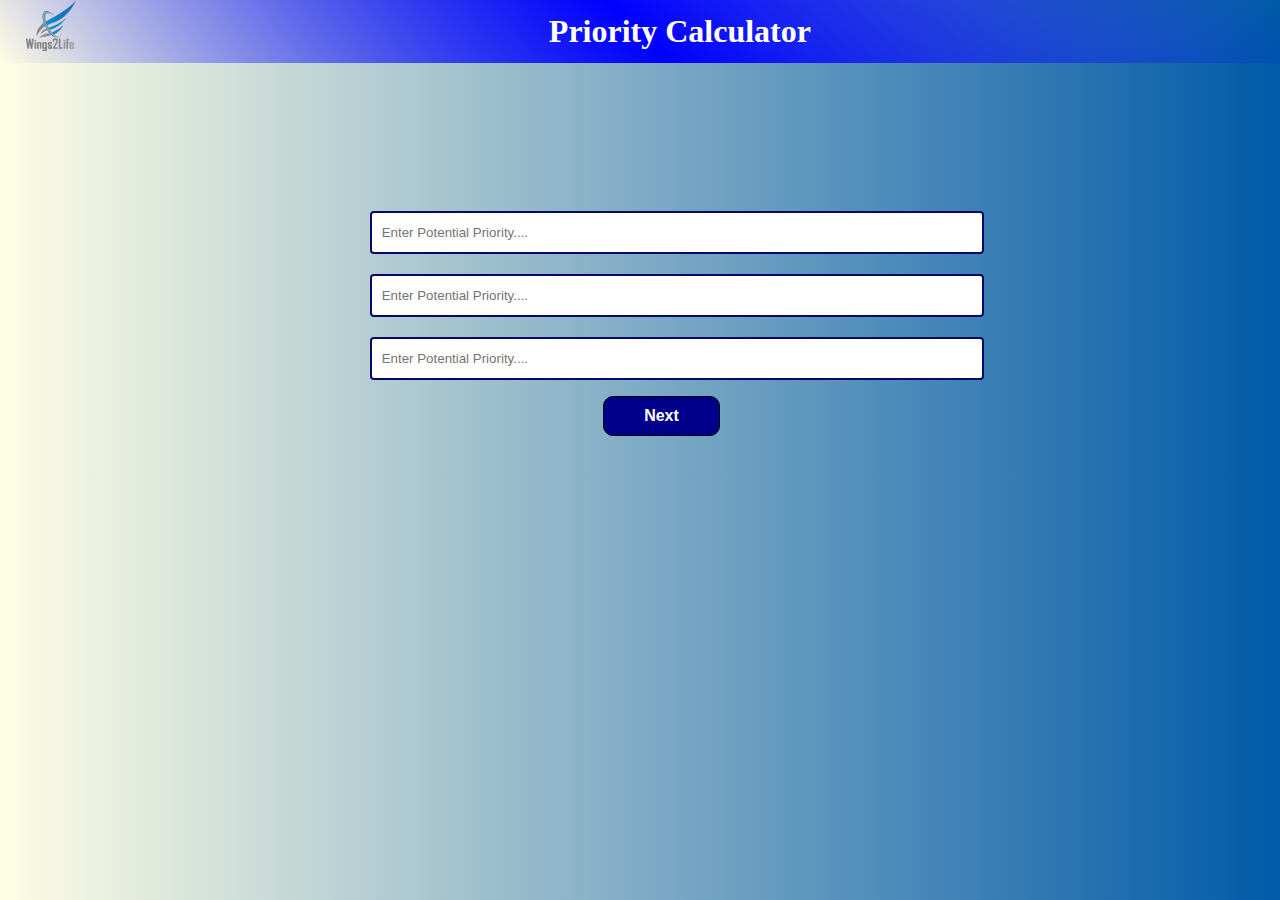
<file: index.html>
<!DOCTYPE html>
<html lang="en">

<head>
    <meta charset="UTF-8">
    <meta http-equiv="X-UA-Compatible" content="IE=edge">
    <meta name="viewport" content="width=device-width, initial-scale=1.0">
    <title>calculator</title>
    <link rel="stylesheet" href="table.css">

</head>

<body>
    <div class="logo">
        <img src="logo.png" alt=""></div>
        <h1>Priority Calculator</h1>
    
    <div id="priorities">

        <div class="input1">
            <input type="text1" id="value1" placeholder="Enter Potential Priority...." name="" required>
        </div>
        <div class="input2">
            <input type="text1" id="value2" placeholder="Enter Potential Priority...." name="" required>
        </div>
        <div class="input3">
            <input type="text1" id="value3" placeholder="Enter Potential Priority...." name="" required>
        </div>
        <div>
            <button id="Next" onclick="Next()"><b>Next</b></button>

        </div>
    </div>
    <div id="rankcalculator">
        <table>
            <tr class="numbase">
                <td></td>
                <td>(1 most,5 <br> least)</td>
                <td>(1 most,5 <br> least)</td>
                <td>(1 most,5 <br> least)</td>
                <td>(1 most,5 <br> least)</td>
                <td>(1 least,5 <br> most)</td>
                <td>(1 least,5 <br> most)</td>
                <td>(1 least,5 <br> most)</td>
                <td></td>
            </tr>
            <tr id="header">

                <th>Potential Priorities</th>
                <th>Time (Upfront)</th>
                <th>Time (Ongoing)</th>
                <th>Difficult</th>
                <th>Enjoyment</th>
                <th>Impact (90 day)</th>
                <th>Impact (25yr)</th>
                <th>Total Score*</th>
                <th>Calculated Rank</th>
            </tr>
            <tr>
                <td>
                    <input type="text" id="priority1" name="">

                </td>


                <td><select id="priority1factor1">
                        <option hidden selected></option>

                        <option value="1">1</option>
                        <option value="2">2</option>
                        <option value="3">3</option>
                        <option value="4">4</option>
                        <option value="5">5</option>
                    </select></td>
                <td><select id="priority1factor2">
                        <option hidden selected></option>

                        <option value="1">1</option>
                        <option value="2">2</option>
                        <option value="3">3</option>
                        <option value="4">4</option>
                        <option value="5">5</option>
                    </select></td>
                <td><select id="priority1factor3">
                        <option hidden selected></option>

                        <option value="1">1</option>
                        <option value="2">2</option>
                        <option value="3">3</option>
                        <option value="4">4</option>
                        <option value="5">5</option>
                    </select></td>
                <td><select id="priority1factor4">
                        <option hidden selected></option>

                        <option value="1">1</option>
                        <option value="2">2</option>
                        <option value="3">3</option>
                        <option value="4">4</option>
                        <option value="5">5</option>
                    </select></td>
                <td><select id="priority1factor5">
                        <option hidden selected></option>

                        <option value="1">1</option>
                        <option value="2">2</option>
                        <option value="3">3</option>
                        <option value="4">4</option>
                        <option value="5">5</option>
                    </select></td>
                <td><select id="priority1factor6">
                        <option hidden selected></option>

                        <option value="1">1</option>
                        <option value="2">2</option>
                        <option value="3">3</option>
                        <option value="4">4</option>
                        <option value="5">5</option>
                    </select></td>
                <td id="score1">0</td>
                <td id="rankscore1"></td>
            </tr>
            <tr>
                <td>
                    <input type="text" id="priority2" name="">

                </td>

                <td><select id="priority2factor1">
                        <option hidden selected></option>

                        <option value="1">1</option>
                        <option value="2">2</option>
                        <option value="3">3</option>
                        <option value="4">4</option>
                        <option value="5">5</option>
                    </select></td>
                <td><select id="priority2factor2">
                        <option hidden selected></option>

                        <option value="1">1</option>
                        <option value="2">2</option>
                        <option value="3">3</option>
                        <option value="4">4</option>
                        <option value="5">5</option>
                    </select></td>
                <td><select id="priority2factor3">
                        <option hidden selected></option>

                        <option value="1">1</option>
                        <option value="2">2</option>
                        <option value="3">3</option>
                        <option value="4">4</option>
                        <option value="5">5</option>
                    </select></td>
                <td><select id="priority2factor4">
                        <option hidden selected></option>

                        <option value="1">1</option>
                        <option value="2">2</option>
                        <option value="3">3</option>
                        <option value="4">4</option>
                        <option value="5">5</option>
                    </select></td>
                <td><select id="priority2factor5">
                        <option hidden selected></option>

                        <option value="1">1</option>
                        <option value="2">2</option>
                        <option value="3">3</option>
                        <option value="4">4</option>
                        <option value="5">5</option>
                    </select></td>
                <td><select id="priority2factor6">
                        <option hidden selected></option>

                        <option value="1">1</option>
                        <option value="2">2</option>
                        <option value="3">3</option>
                        <option value="4">4</option>
                        <option value="5">5</option>
                    </select></td>
                <td id="score2">0</td>
                <td id="rankscore2"></td>
            </tr>

            <tr>
                <td>
                    <input type="text" id="priority3" name="">

                </td>


                <td><select id="priority3factor1">
                        <option hidden selected></option>

                        <option value="1">1</option>
                        <option value="2">2</option>
                        <option value="3">3</option>
                        <option value="4">4</option>
                        <option value="5">5</option>
                    </select></td>
                <td><select id="priority3factor2">
                        <option hidden selected></option>

                        <option value="1">1</option>
                        <option value="2">2</option>
                        <option value="3">3</option>
                        <option value="4">4</option>
                        <option value="5">5</option>
                    </select></td>
                <td><select id="priority3factor3">
                        <option hidden selected></option>

                        <option value="1">1</option>
                        <option value="2">2</option>
                        <option value="3">3</option>
                        <option value="4">4</option>
                        <option value="5">5</option>
                    </select></td>
                <td><select id="priority3factor4">
                        <option hidden selected></option>

                        <option value="1">1</option>
                        <option value="2">2</option>
                        <option value="3">3</option>
                        <option value="4">4</option>
                        <option value="5">5</option>
                    </select></td>
                <td><select id="priority3factor5">
                        <option hidden selected></option>

                        <option value="1">1</option>
                        <option value="2">2</option>
                        <option value="3">3</option>
                        <option value="4">4</option>
                        <option value="5">5</option>
                    </select></td>
                <td><select id="priority3factor6">
                        <option hidden selected></option>

                        <option value="1">1</option>
                        <option value="2">2</option>
                        <option value="3">3</option>
                        <option value="4">4</option>
                        <option value="5">5</option>
                    </select></td>
                <td id="score3">0</td>
                <td id="rankscore3"></td>
            </tr>

        </table>
    <div class="btn">
        <button id="Submit" onclick="Submit()">Submit</button>
    </div>
    </div>
    <script src="function.js"></script>
</body>

</html>
</file>
<file: table.css>
*{
  margin:0;
  box-sizing: border-box;
}
.logo{
  float: left;
  width: 67px;
  height: 50px;
  margin-left: 2%;
}
img{
  width: 50px;
}
 h1 {
  margin-top: 0;
  background-image: linear-gradient(45deg, transparent, blue, transparent);
  padding:1%;
  text-align: center;
  color: white;
}
body {
  width: 100%;
  height: 100%;
  background: -webkit-linear-gradient(to right, #FFFDE4, #005AA7);
  background: linear-gradient(to right, #FFFDE4, #005AA7);
}
#priorities{
  margin-top: 8%;
  padding: 2%;
}
input[type=text1] {
  width: 50%;
  padding: 12px 10px;
  margin-top: 20px;
  margin-left: 28%;
  box-sizing: border-box;
  border: 2px solid rgb(8, 8, 102);
  border-radius: 4px;
}
#Next {
  background-color: darkblue;
  border: 1px solid black;
  color: white;
  padding: 10px 40px;
  text-align: center;
  text-decoration: none;
  display: inline-block;
  font-size: 16px;
  margin: 16px;
  border-radius: 10px;
  margin-left: 47%;
}
#Next:hover {
  color: black;
}


#rankcalculator{
  display: none;
}


table {
  
  background-color: white; 
  width: 80%;
  height: 200px;
  margin-top: 8%;
  margin-left: 140px;
  border: 1px solid black;
  border-collapse: collapse;
}
 #header{ background-color:blue;
  color: white;
  /* border: 1px solid black; */
  border-collapse: collapse;
}
#header:hover{
    color: black;

}
th{
  border: 1px solid black;
}
td {
  border: 1px solid black;
  border-collapse: collapse;
  
  text-align: center;
}

#rankscore1, #rankscore2, #rankscore3{
  background-color: blue;
  color: white;

} 
  #priority1, #priority2, #priority3{
    border: none;
    text-align: center; 
    width: 100%;
  }
#priority1factor1, #priority1factor2, #priority1factor3,#priority1factor4,#priority1factor5,#priority1factor6{
  background-color: white; 
  border: white;
  width: 100%;
  text-align: center;
}
#priority2factor1, #priority2factor2, #priority2factor3,#priority2factor4,#priority2factor5,#priority2factor6{
  background-color: white; 
  border: white;
  width: 100%;
  text-align: center;
}
#priority3factor1, #priority3factor2, #priority3factor3,#priority3factor4,#priority3factor5,#priority3factor6{
  background-color: white; 
  border: white;
  width: 100%;
  text-align: center;
} 
.btn {
  position: absolute;
  margin: 5%;
  left: 45%;
  -ms-transform: translate(-50%, -50%);
  transform: translate(-50%, -50%);
}
#Submit {
  background-color:blue;
  border: 1px solid black;
  color:white;
  padding: 10px 40px;
  text-align: center;
  text-decoration: none;
  
  font-size: 16px;
  margin: -12px 2px;
  border-radius: 10px;
}
#Submit:hover {
  background-color: skyblue;
  color:black;
  box-shadow: 0 12px 16px 0 rgba(0,0,0,0.24), 0 17px 50px 0 rgba(0,0,0,0.19);
}
@media only screen and (max-width: 768px) {
  
  #priorities{
    margin-top: 35%;
    margin-bottom: -8%;
  }
  #Next {
    position: absolute;
    margin-top:10%; 
    margin-left: 34%;
    font-size: medium;
    font-weight: 300;
}
  #Next:hover {
    background-color: blue;
    color: black;
}
  .btn{
    position: absolute;
    left: 27%;
  }
  #Submit {
    position: absolute;
    bottom: -60px;
    font-size: medium;
    font-weight: 700;
  }
  #Submit:hover {
    background-color:blue;
    color:black;
  }
  
  table{
    margin-top:68px;
    width: 90%;
    margin-left: 5%;
  }}
@media only screen and (max-width:768px) {
tr{
    display: block;
    float: left;
    width: 25%;
  }
  th,td {
    display: block;
    min-height: 40px;
  }
  .numbase{
    display: none;
  }
}
@media only screen and (max-width: 768px) {
  th{
     display: block;
    min-height: 40px;
    font-size: small;
  }
}
</file>
